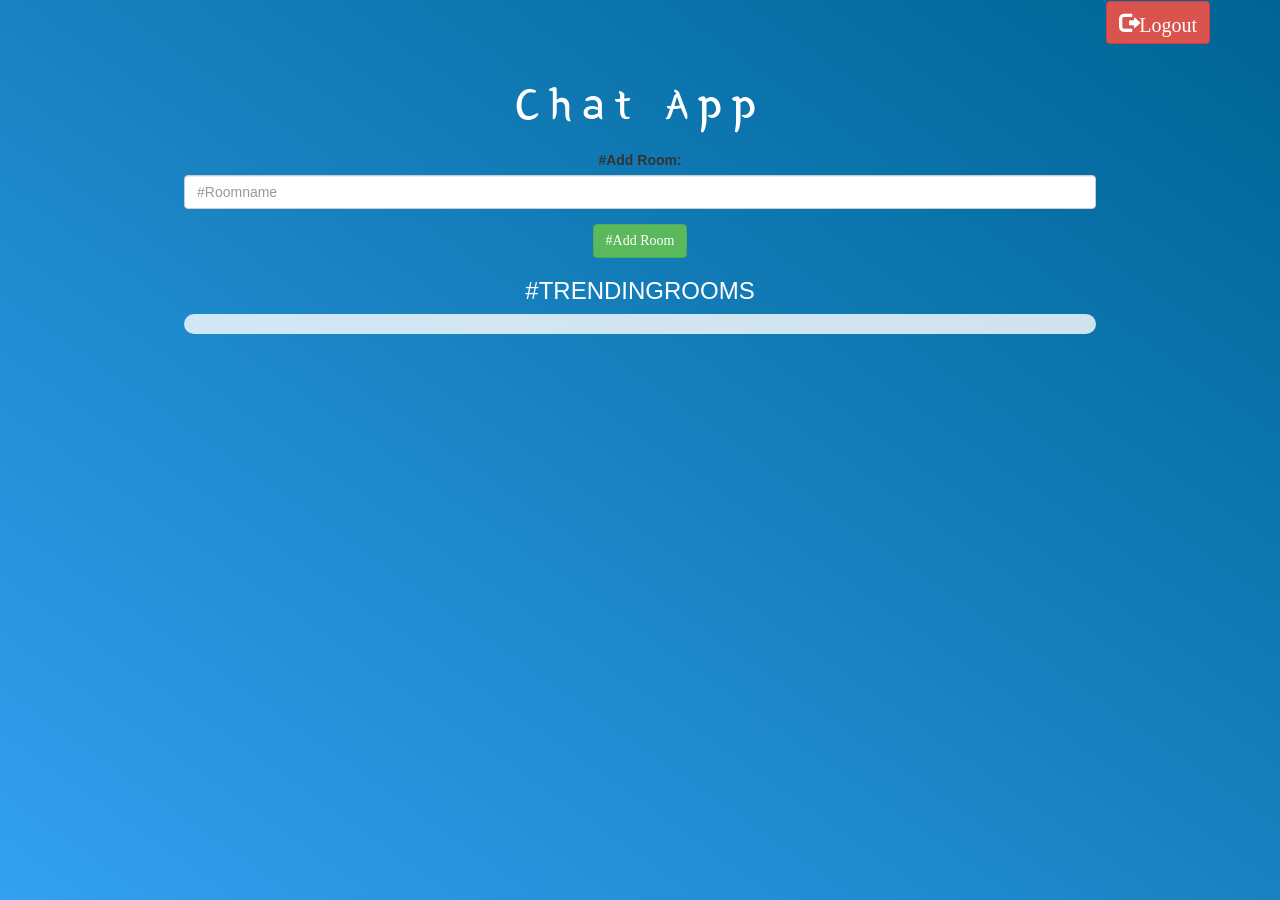
<file: kwitter_room.html>
<html>

<head>
    <title>Kwitter</title>
    <link href="https://fonts.googleapis.com/css?family=Yeon+Sung&display=swap" rel="stylesheet">
    <meta name="viewport" content="width=device-width, initial-scale=1">

    <link rel="stylesheet" href="https://maxcdn.bootstrapcdn.com/bootstrap/3.4.0/css/bootstrap.min.css">
    <script src="https://ajax.googleapis.com/ajax/libs/jquery/3.4.1/jquery.min.js"></script>
    <script src="https://maxcdn.bootstrapcdn.com/bootstrap/3.4.0/js/bootstrap.min.js"></script>

    <link rel="stylesheet" type="text/css" href="style.css">
    <script src="kwitter_room.js"></script>
</head>

<body>
    <body>
        <div class="container">
        <button id="logout" onclick="logout();" class="glyphicon glyphicon-log-out btn btn-danger">Logout</button>
            <center>
                <h1 class="header">	
                    Chat App	
                </h1>
                <h3 id="user_name" class="color_white"></h3>
                <div class="form-group input_div_room_page">
                    <label>#Add Room:</label>
                    
        <input type="text" id="room_name" class="form-control" placeholder="#Roomname">
                </div>
                <button class="btn btn-success" onclick="addRoom();">#Add Room</button>
                <h3 class="color_white">#TRENDINGROOMS</h3>
            <div id="output"></div>
            </center>
        </div>
</body>

</html>
</file>
<file: style.css>
html,
body {
	height: 100%;
	margin: 0;
}

body {
	background-image: linear-gradient(to right top, #33a0f1, #2591d9, #1882c1, #0a73aa, #006494);
}

.header {
	color: white;
	font-family: 'Yeon Sung';
	font-size: 45px;
	letter-spacing: 10px;
	margin-top: 80px;
}

.header img {
	width: 80px;
	margin-left: -15px;
}

.login_div {
	background: rgba(255, 255, 255, 0.8);
	float: none;
	border-radius: 15px;
}

.logo {
	width: 80px;
	margin-top: 30px;
	border-radius: 40px;
}

#login_button {
	width: 80%;
	border-radius: 15px;
}

.room_name {
	cursor: pointer;
	font-size: 20px;
}


#logout {
	font-size: 20px;
	float: right;
}


#output {
	padding: 10px;
	width: 80%;
	background: rgba(255, 255, 255, 0.8);
	border-radius: 15px;
}

.input_div_room_page {
	width: 80%;
}

.input_div label {
	color: white;
	font-size: 20px;
}


.input_div_message_page {
	position: fixed;
	bottom: 0px;
	width: 100%;
	background: rgba(255, 255, 255, 0.8);
}

.input_div_message_page label {
	color: black;
}

.input_div_message_page #msg {
	width: 80%;
}

.input_div_message_page button {
	margin-top: 15px;
	width: 50%;
}

.color_white {
	color: white;
}

.user_tick {
	width: 20px;
}

.message_h4 {
	padding-left: 5px;
	color: grey;
}

h2 {
    color: white;
    }
    
    h5 {
    font-weight: bold;    
    }
    
    input {
    width: 640;    
    height: 30;
    border-radius: 4px;
    }
    
    button {
    background-color: rgb(42, 197, 42);
    color: white;
    font-size: 20px;
    font-family: cursive;
    border-radius: 6px;
    border-color: rgb(53, 192, 53);
    }
    
    h1 {
    color: white;    
    }
</file>
